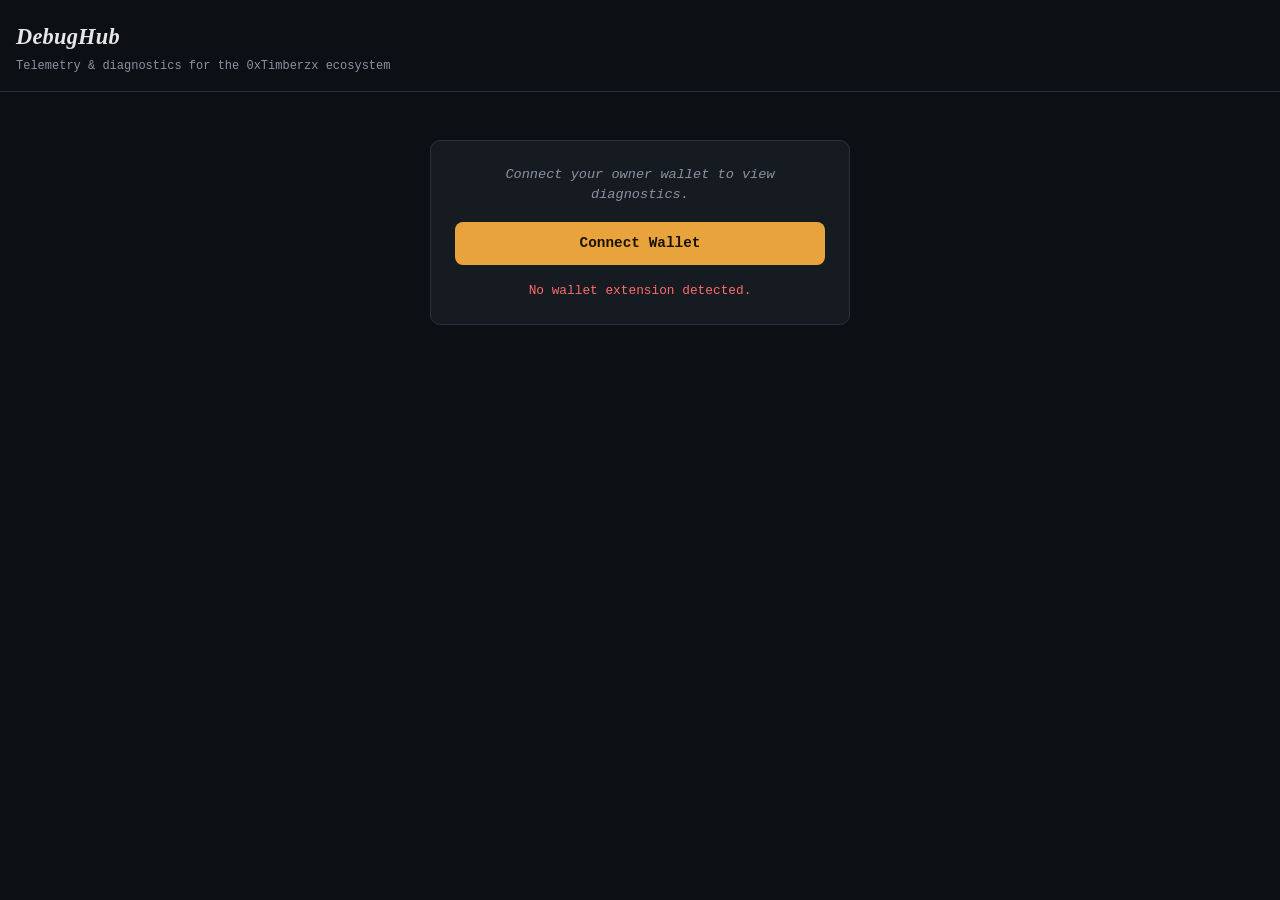
<file: debughub/index.html>
<!DOCTYPE html>
<html lang="en">
<head>
<meta charset="UTF-8" />
<meta name="viewport" content="width=device-width, initial-scale=1.0" />
<title>DebugHub</title>
<link rel="stylesheet" href="style.css" />
</head>
<body>

<header>
  <div class="title">DebugHub</div>
  <div class="subtitle">Telemetry &amp; diagnostics for the 0xTimberzx ecosystem</div>
</header>

<!-- Gate screen -->
<div id="gate-screen" class="gate">
  <p><em>Connect your owner wallet to view diagnostics.</em></p>
  <button id="connect-btn">Connect Wallet</button>
  <div id="gate-status" class="status-line">Checking connection...</div>
</div>

<!-- Dashboard -->
<div id="dashboard" style="display:none;">
  <div class="app-selector">
    <label>Viewing app</label>
    <select id="app-select"></select>
    <button id="export-btn" class="export-btn">Export JSON</button>
    <div class="subtitle" style="margin-top:0.5rem;">
      Signed in as <span id="owner-address"></span>
    </div>
  </div>

  <div class="tab-nav" id="tab-nav"></div>

  <main id="content"></main>
</div>

<script src="gate.js"></script>
<script src="app.js"></script>

</body>
</html>
</file>
<file: debughub/style.css>
/* ============================================================
   DebugHub Dashboard Styles
   Palette: slate background, amber accent (instrument-panel feel)
   ============================================================ */

:root {
  --bg: #0c0f14;
  --surface: #161b22;
  --border: #2a313c;
  --accent: #e8a33d;
  --text: #e6e6e6;
  --muted: #8a93a1;
  --pass: #5fd98a;
  --fail: #ff6b6b;
  --active: #e8a33d;
}

* { box-sizing: border-box; margin: 0; padding: 0; }

body {
  background: var(--bg);
  color: var(--text);
  font-family: "JetBrains Mono", "Courier New", monospace;
  font-size: 14px;
  line-height: 1.5;
  padding-bottom: 3rem;
}

/* ---------- header ---------- */

header {
  padding: 1.25rem 1rem 1rem;
  border-bottom: 1px solid var(--border);
}

.title {
  font-family: Georgia, "Times New Roman", serif;
  font-weight: 700;
  font-style: italic;
  font-size: 1.4rem;
  color: var(--text);
  letter-spacing: 0.01em;
}

.subtitle {
  color: var(--muted);
  font-size: 0.75rem;
  margin-top: 0.2rem;
}

/* ---------- gate screen ---------- */

.gate {
  max-width: 420px;
  margin: 3rem auto;
  padding: 1.5rem;
  border: 1px solid var(--border);
  border-radius: 10px;
  background: var(--surface);
  text-align: center;
}

.gate p { color: var(--muted); margin-bottom: 1rem; font-size: 0.85rem; }

.gate button {
  width: 100%;
  padding: 0.85rem;
  background: var(--accent);
  color: #1a1300;
  border: none;
  border-radius: 8px;
  font-weight: 700;
  font-size: 0.9rem;
  font-family: inherit;
}

.gate .status-line {
  margin-top: 1rem;
  font-size: 0.8rem;
  word-break: break-all;
}

.status-pass { color: var(--pass); }
.status-fail { color: var(--fail); }

/* ---------- app selector ---------- */

.app-selector {
  padding: 1rem;
  border-bottom: 1px solid var(--border);
}

.app-selector label {
  display: block;
  color: var(--muted);
  font-size: 0.7rem;
  text-transform: uppercase;
  letter-spacing: 0.08em;
  margin-bottom: 0.4rem;
}

.app-selector select {
  width: 100%;
  padding: 0.7rem;
  background: var(--surface);
  color: var(--text);
  border: 1px solid var(--border);
  border-radius: 8px;
  font-family: inherit;
  font-size: 0.9rem;
}

.export-btn {
  width: 100%;
  margin-top: 0.5rem;
  padding: 0.6rem;
  background: transparent;
  color: var(--accent);
  border: 1px solid var(--accent);
  border-radius: 8px;
  font-family: inherit;
  font-size: 0.8rem;
  font-weight: 700;
}

/* ---------- tab nav ---------- */

.tab-nav {
  display: flex;
  gap: 0.4rem;
  padding: 0.75rem 1rem;
  overflow-x: auto;
  border-bottom: 1px solid var(--border);
}

.tab-nav button {
  flex: 0 0 auto;
  padding: 0.5rem 0.9rem;
  background: transparent;
  color: var(--muted);
  border: 1px solid var(--border);
  border-radius: 20px;
  font-family: inherit;
  font-size: 0.78rem;
  font-weight: 600;
}

.tab-nav button.active {
  color: var(--accent);
  border-color: var(--accent);
}

/* ---------- content area ---------- */

main {
  padding: 1rem;
}

.empty-state {
  text-align: center;
  padding: 2.5rem 1rem;
  color: var(--muted);
}

.empty-state .big {
  font-style: italic;
  font-weight: 700;
  font-family: Georgia, serif;
  font-size: 1.1rem;
  color: var(--text);
  margin-bottom: 0.4rem;
}

/* ---------- session card ---------- */

.session-card {
  border: 1px solid var(--border);
  border-radius: 10px;
  background: var(--surface);
  padding: 0.9rem;
  margin-bottom: 0.75rem;
}

.session-top {
  display: flex;
  align-items: center;
  gap: 0.5rem;
  margin-bottom: 0.5rem;
}

.lamp {
  width: 10px;
  height: 10px;
  border-radius: 50%;
  flex: 0 0 auto;
}

.lamp.pass { background: var(--pass); box-shadow: 0 0 6px var(--pass); }
.lamp.fail { background: var(--fail); box-shadow: 0 0 6px var(--fail); }
.lamp.active { background: var(--active); box-shadow: 0 0 6px var(--active); animation: pulse 1.4s infinite; }

@keyframes pulse {
  0%, 100% { opacity: 1; }
  50% { opacity: 0.35; }
}

.session-id {
  font-weight: 700;
  font-size: 0.85rem;
}

.session-row {
  display: flex;
  justify-content: space-between;
  font-size: 0.75rem;
  color: var(--muted);
  padding: 0.15rem 0;
}

.session-row .label { color: var(--muted); }
.session-row .value { color: var(--text); text-align: right; }

.status-badge {
  font-size: 0.7rem;
  font-weight: 700;
  padding: 0.1rem 0.5rem;
  border-radius: 12px;
}

.status-badge.pass { color: var(--pass); border: 1px solid var(--pass); }
.status-badge.fail { color: var(--fail); border: 1px solid var(--fail); }
.status-badge.active { color: var(--active); border: 1px solid var(--active); }

/* ---------- checkpoints timeline ---------- */

.timeline {
  position: relative;
  padding-left: 1.1rem;
  border-left: 1px solid var(--border);
}

.timeline-item {
  position: relative;
  display: flex;
  gap: 0.6rem;
  margin-bottom: 1.1rem;
}

.timeline-item .lamp {
  position: absolute;
  left: -1.45rem;
  top: 0.2rem;
}

.timeline-body { flex: 1; }

.timeline-name {
  font-weight: 700;
  font-size: 0.85rem;
}

.timeline-meta {
  display: flex;
  gap: 0.7rem;
  color: var(--muted);
  font-size: 0.72rem;
  margin-top: 0.15rem;
}

.timeline-session {
  color: var(--muted);
  font-size: 0.7rem;
  font-style: italic;
  margin-top: 0.15rem;
}

/* ---------- errors tab ---------- */

.error-card {
  border: 1px solid var(--fail);
  border-radius: 10px;
  background: var(--surface);
  padding: 0.9rem;
  margin-bottom: 0.75rem;
}

.error-explanation {
  font-style: italic;
  font-weight: 700;
  font-size: 0.85rem;
  margin-bottom: 0.4rem;
}

.error-meta {
  display: flex;
  gap: 0.7rem;
  color: var(--muted);
  font-size: 0.72rem;
  margin-bottom: 0.4rem;
}

.error-card details {
  margin-top: 0.4rem;
}

.error-card summary {
  color: var(--muted);
  font-size: 0.75rem;
  cursor: pointer;
}

.error-raw {
  background: #0a0d11;
  border: 1px solid var(--border);
  border-radius: 6px;
  padding: 0.6rem;
  margin-top: 0.4rem;
  font-size: 0.7rem;
  overflow-x: auto;
  white-space: pre-wrap;
  word-break: break-all;
}

.copy-btn {
  margin-top: 0.4rem;
  padding: 0.4rem 0.9rem;
  background: transparent;
  color: var(--accent);
  border: 1px solid var(--accent);
  border-radius: 6px;
  font-family: inherit;
  font-size: 0.72rem;
}

/* ---------- wallets tab ---------- */

.wallet-card {
  border: 1px solid var(--border);
  border-radius: 10px;
  background: var(--surface);
  padding: 0.9rem;
  margin-bottom: 0.75rem;
}

.wallet-addr {
  font-weight: 700;
  font-size: 0.85rem;
  margin-bottom: 0.4rem;
}

.rate-bar {
  margin-top: 0.5rem;
  height: 6px;
  border-radius: 4px;
  background: var(--border);
  overflow: hidden;
}

.rate-bar-fill {
  height: 100%;
  background: var(--pass);
}
</file>
